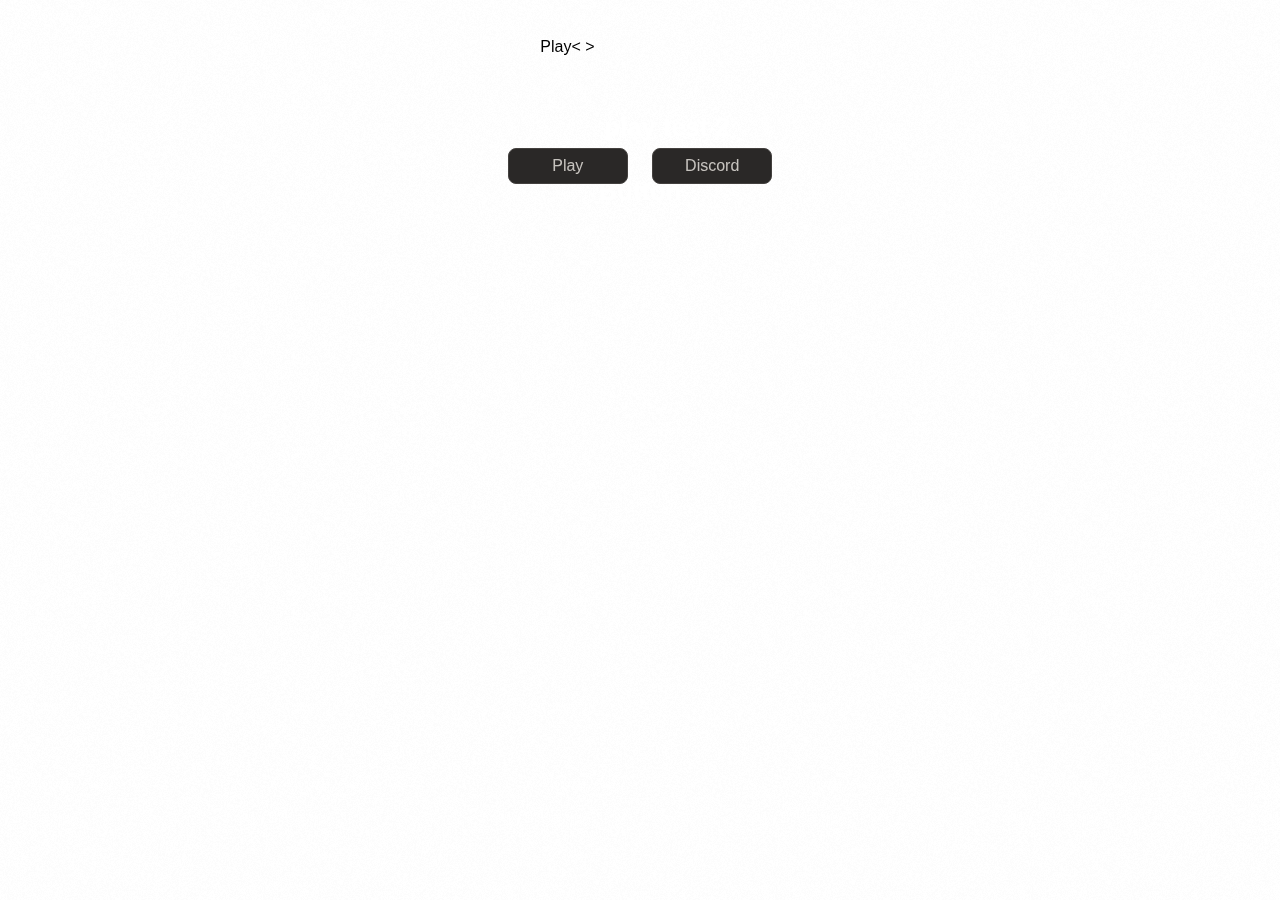
<file: app data/t7online/data/launcher/main.html>
<!DOCTYPE html>
<html>
<head>
    <meta charset="UTF-8" />

    <title>BOIII</title>

    <style>
        * {
            user-select: none;
            -ms-user-select: none;
            cursor: default;
            box-sizing: border-box;
        }

        html,
        body {
            -ms-overflow-style: none;
            margin: 0;
            padding: 0;
            font-family: "Segoe UI Light", "Segoe UI", "Lucida Sans", Arial, sans-serif;
            font-style: normal;
            font-weight: lighter;
            display: flex;
            min-height: 100vh;
            flex-direction: column;

        }

        body {
            background: transparent;
        }

        .background-container {
            inset: 0;
            position: fixed;
            z-index: -1;
        }

            .background-container:before {
                background-position: 50%;
                background-repeat: no-repeat;
                background-size: cover;
                content: "";
                height: 100%;
                opacity: 0.25;
                position: fixed;
                top: 0;
                width: 100%;
            }

            .background-container:after {
                background-image: url(./noise.jpg);
                background-repeat: repeat;
                content: "";
                height: 100%;
                mix-blend-mode: overlay;
                opacity: 0.025;
                position: fixed;
                top: 0;
                width: 100%;
            }

        body {
            height: 100%;
            width: 100%;
        }

        .content {
            width: 100%;
            text-align: center;
            padding-top: 15px;
        }

        div.button {
            margin: 5px 10px 15px;
            display: inline-block;
            border: 1px solid #44413f;
            color: rgba(244, 240, 235, 0.776);
            cursor: pointer;
            background-color: rgb(42, 40, 39);
            width: 120px;
            text-align: center;
            padding: 0.5rem;
            border-radius: 0.5rem;
            transition: all 0.1s linear;
            font-size: 1rem;
            font-weight: normal;
            font-family: -apple-system, BlinkMacSystemFont, Segoe UI, Roboto, Oxygen, Ubuntu, Cantarell, Fira Sans, Droid Sans, Helvetica Neue, sans-serif;
        }

            div.button:hover {
                background-color: rgb(48, 45, 44);
                border: 1px solid #4a4745;
            }

        h1,
        h1 * {
            font-size: 3rem;
            font-weight: bold;
            color: white;
            font-family: -apple-system, BlinkMacSystemFont, Segoe UI, Roboto, Oxygen, Ubuntu, Cantarell, Fira Sans, Droid Sans, Helvetica Neue, sans-serif;
        }

        P {
            margin: 175px 10px 15px;
            font-size: 1rem;
            font-weight: bold;
            color: white;
            font-family: -apple-system, BlinkMacSystemFont, Segoe UI, Roboto, Oxygen, Ubuntu, Cantarell, Fira Sans, Droid Sans, Helvetica Neue, sans-serif;
        }


        /*  BUTTONS  */
        .btn {
            width: 15rem;
            height: 4rem;
            border-radius: 1rem;
            box-shadow: $shadow;
            justify-self: center;
            display: flex;
            align-items: center;
            justify-content: center;
            cursor: pointer;
            transition: .3s ease;
            &__primary

        {
            grid-column: 1 / 2;
            grid-row: 4 / 5;
            background: var(--primary);
            box-shadow: inset .2rem .2rem 1rem var(--primary-light), inset -.2rem -.2rem 1rem var(--primary-dark), $shadow;
            color: var(--greyLight-1);
            &:hover

        {
            color: var(--white);
        }

        &:active {
            box-shadow: inset .2rem .2rem 1rem var(--primary-dark), inset -.2rem -.2rem 1rem var(--primary-light);
        }

        }

        &__secondary {
            grid-column: 1 / 2;
            grid-row: 5 / 6;
            color: var(--greyDark);
            &:hover

        {
            color: var(--primary);
        }

        &:active {
            box-shadow: $inner-shadow;
        }

        }

        p {
            font-size: 1.6rem;
        }

        }

    </style>



    </style>
</head>

  <body>
    <div class="background-container"></div>

    <div class="content">

        <!---
                <h1>
            <span style="color: #5216f9">T7</span>

            <span style="color: hsl(130, 79%, 51%)">O</span>
            <span style="color: hsl(130, 79%, 51%)">N</span>
            <span style="color: hsl(130, 79%, 51%)">L</span>
            <span style="color: hsl(130, 79%, 51%)">I</span>
            <span style="color: hsl(130, 79%, 51%)">N</span>
            <span style="color: hsl(130, 79%, 51%)">E</span>

          </h1>

    -->

        <div class="btn btn__primary" onclick="window.external.runGame()">Play< ><p>play test 2</p> </div>
        <div class="btn btn__secondary"><p>Button</p></div>




        <div class="button" onclick="window.external.runGame()">Play</div>
        <div class="button" onclick="window.external.openUrl('')">Discord</div>


        <!---
        <p>THE REVIVAL OF BLACK OPS 3</p>
      </div>

    --->
        <script>
            window.onload = function () { };

            document.onkeydown = fkey;
            document.onkeypress = fkey;
            document.onkeyup = fkey;

            function fkey(e) {
                e = e || window.event;

                location.reload();
            }


            /*  rate slider */
            const container = document.querySelector('.slider__box');
            const btn = document.querySelector('.slider__btn');
            const color = document.querySelector('.slider__color');
            const tooltip = document.querySelector('.slider__tooltip');

        </script>
</body>
</html>
</file>
